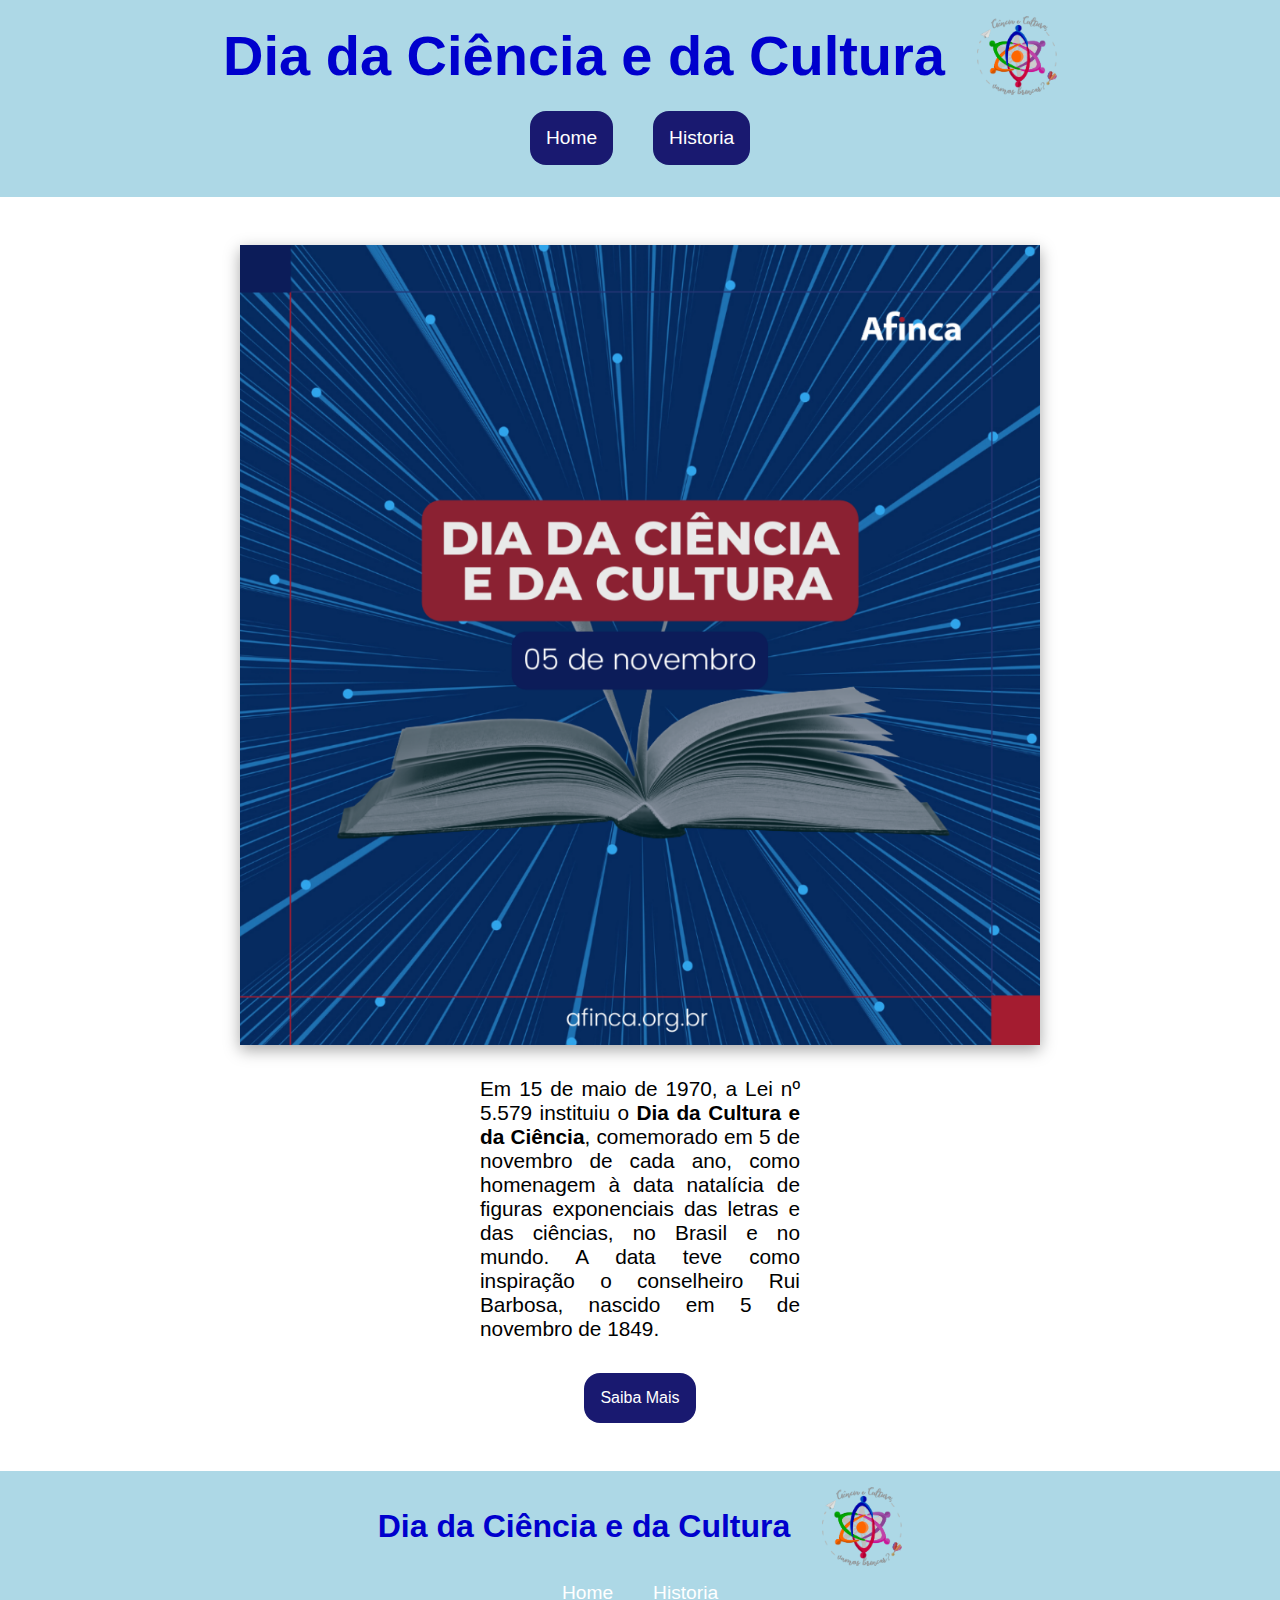
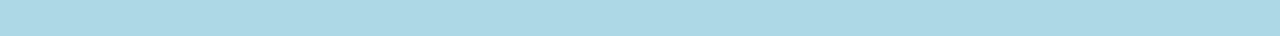
<file: index.html>
<!DOCTYPE html>
<html lang="pt-br">
<head>
    <meta charset="UTF-8">
    <meta name="viewport" content="width=device-width, initial-scale=1.0">
    <title>Day of CC</title>
    <link rel="stylesheet" href="efeitos.css">
    <link rel="shortcut icon" href="assets/logo.png" type="image/x-icon">
</head>
<body>

    <section class="topo">
        <header>
        <div class="logo">
            <h1>Dia da Ciência e da Cultura</h1>
            <img src="assets/logo.png" alt="">
        </div>
        <nav>
            <a href="index.html">Home</a>
            <a href="page2.html">Historia</a>
        </nav>
        </header>
    </section>

    <section class="conteudo">
        <div class="content">
        <img src="assets/banner.png" alt="Imagem sobre mostrando dia da ciencia e da cultura">

        <p>Em 15 de maio de 1970, a Lei nº 5.579 instituiu o <b>Dia da Cultura e da Ciência</b>, comemorado em 5 de novembro de cada ano, como homenagem à data natalícia de figuras exponenciais das letras e das ciências, no Brasil e no mundo. A data teve como inspiração o conselheiro Rui Barbosa, nascido em 5 de novembro de 1849.</p>

        <a href="page2.html">Saiba Mais</a>
        </div>
    </section> 

    <footer>
        <section class="topo-1">
            <div class="logo-1">
                <h1>Dia da Ciência e da Cultura</h1>
                <img src="assets/logo.png" alt="">
            </div>
            <nav>
                <a href="index.html">Home</a>
                <a href="page2.html">Historia</a>
            </nav>
        </section>
    </footer>

</body>
</html>
</file>
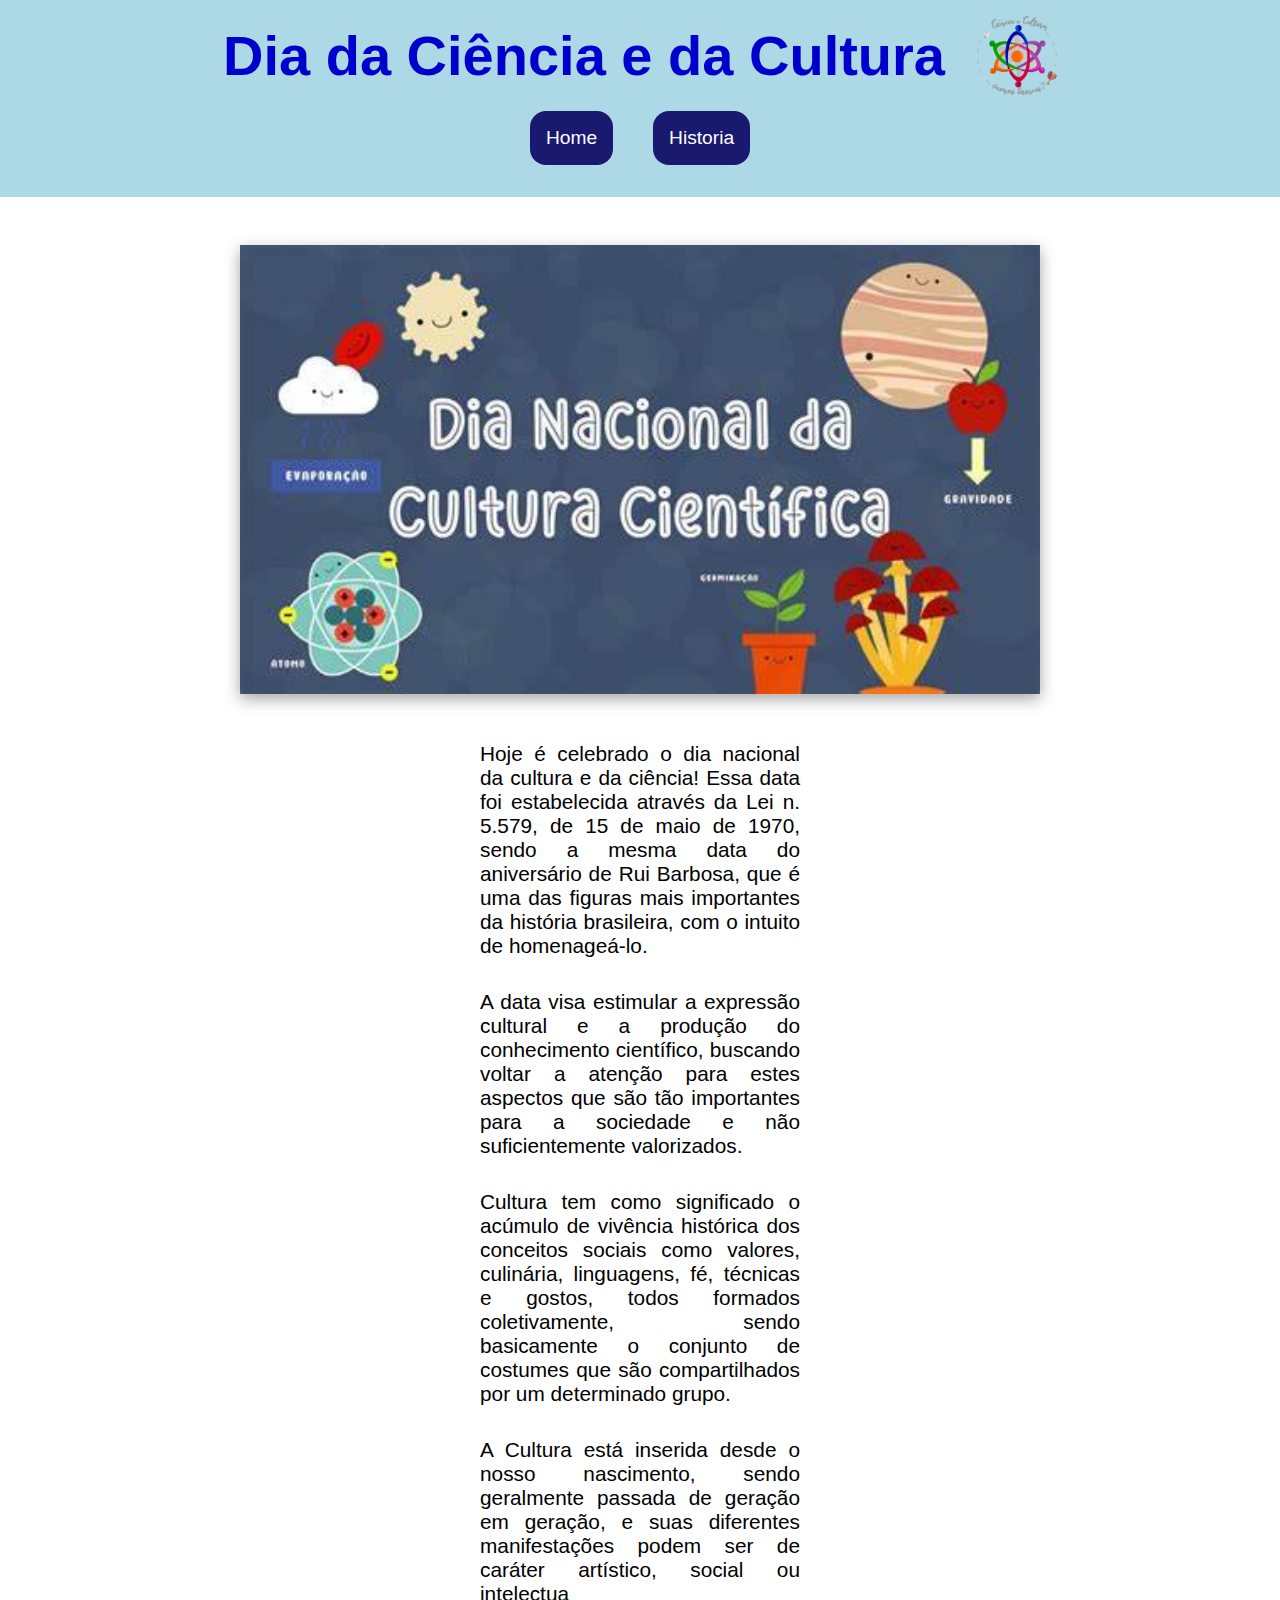
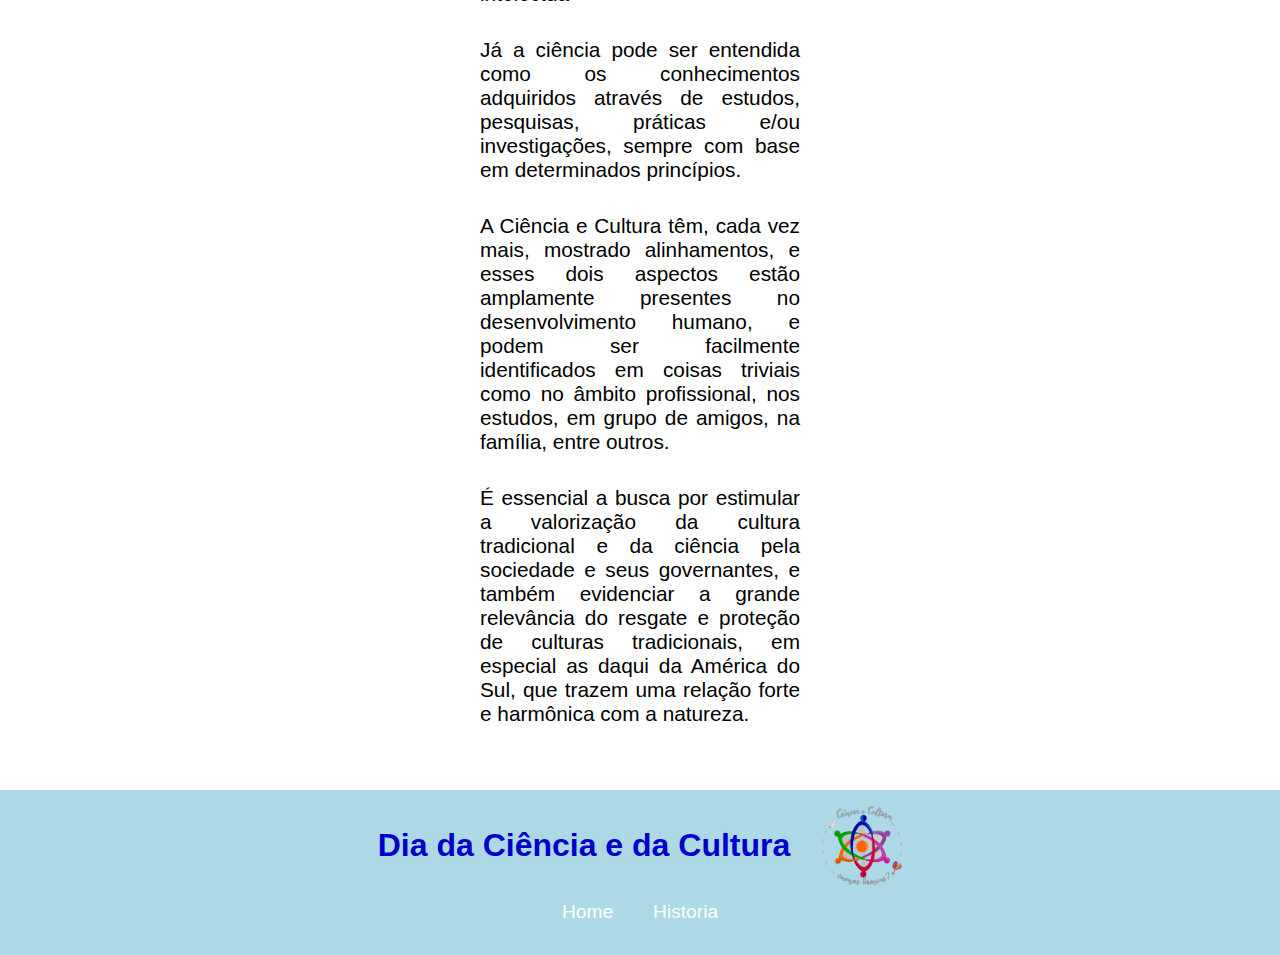
<file: page2.html>
<!DOCTYPE html>
<html lang="pt-br">
<head>
    <meta charset="UTF-8">
    <meta name="viewport" content="width=device-width, initial-scale=1.0">
    <title>Historia</title>
    <link rel="stylesheet" href="efeitos.css">
</head>
<body>
    <section class="topo">
        <header>
        <div class="logo">
            <h1>Dia da Ciência e da Cultura</h1>
            <img src="assets/logo.png" alt="">
        </div>
        <nav>
            <a href="index.html">Home</a>
            <a href="page2.html">Historia</a>
        </nav>
        </header>
    </section>

    <section class="conteudo">
        <div class="content-2">
        <img src="assets/banner2.png" alt="Imagem sobre mostrando dia da ciencia e da cultura">

        
        <DIV class="paragrafos">
        <p>Hoje é celebrado o dia nacional da cultura e da ciência! Essa data foi estabelecida através da Lei n. 5.579, de 15 de maio de 1970, sendo a mesma data do aniversário de Rui Barbosa, que é uma das figuras mais importantes da história brasileira, com o intuito de  homenageá-lo. 


        <P>A data visa estimular a expressão cultural e a produção do conhecimento científico, buscando voltar a atenção para estes aspectos que são tão importantes para a sociedade e não suficientemente valorizados.</P>
            
            
        <p>Cultura tem como significado o acúmulo de vivência histórica dos conceitos sociais como valores, culinária, linguagens, fé, técnicas e gostos, todos formados coletivamente, sendo basicamente o conjunto de costumes que são compartilhados por um determinado grupo.</p>
            
            
        <p>A Cultura está inserida desde o nosso nascimento, sendo geralmente passada de geração em geração, e suas diferentes manifestações podem ser de caráter artístico, social ou intelectua</p>
            
            
        <p>Já a ciência pode ser entendida como os conhecimentos adquiridos através de estudos, pesquisas, práticas e/ou investigações, sempre com base em determinados princípios.</p>
            
            
        <p>A Ciência e Cultura têm, cada vez mais, mostrado alinhamentos, e esses dois aspectos estão amplamente presentes no desenvolvimento humano, e podem ser facilmente identificados em coisas triviais como no âmbito profissional, nos estudos, em grupo de amigos, na família, entre outros. </p>
            
            
        <p>É essencial a busca por estimular a valorização da cultura tradicional e da ciência pela sociedade e seus governantes, e também evidenciar a grande relevância do resgate e proteção de culturas tradicionais, em especial as daqui da América do Sul, que trazem uma relação forte e harmônica com a natureza.</p>
            
            
        </div>
        </div>
    </section> 

    <footer>
        <section class="topo-1">
            <div class="logo-1">
                <h1>Dia da Ciência e da Cultura</h1>
                <img src="assets/logo.png" alt="">
            </div>
            <nav>
                <a href="index.html">Home</a>
                <a href="page2.html">Historia</a>
            </nav>
        </section>
    </footer>

</body>
</html>
</file>
<file: efeitos.css>
*{
    box-sizing: border-box;
    margin: 0;
    padding: 0;
    
}

body{
    font-family: 'Franklin Gothic Medium', 'Arial Narrow', Arial, sans-serif;
}

.topo{
     display: flex;
     flex-direction: column;
     justify-content: center;
     align-items: center;
     background-color: lightblue;
}

.logo{
   display: flex;
   align-items: center;
   justify-content: center;
   padding: 1rem;
   padding-bottom: 1rem;
   gap: 2rem;
}

.logo img{
    width: 5rem;
}

.logo h1{
    font-size: 3.5rem;
    color: mediumblue;
}

.topo nav{
    display: flex;
    align-items: center;
    justify-content: center;
    gap: 2.5rem;
    padding-bottom: 2rem;
}

.topo nav a{
    padding: 1rem;
    border-radius: 1rem;
    background-color: midnightblue;
    text-decoration: none;
    font-size: 1.2rem;
    color: white;
}

.topo nav a:hover{
    background-color: mediumblue;
    padding:1.3rem;
    transition: all 0.4s;
}

.content{
    padding-top: 3rem;
    display: flex;
    flex-direction: column;
    justify-content: center;
    align-items: center;
    gap: 2rem;
}

.content img{
    width: 50rem;
    box-shadow: rgba(0, 0, 0, 0.35) 0px 5px 15px;
}

.content p{
    padding-left: 30rem;
    padding-right: 30rem;
    font-size: 1.3rem;
    text-align: justify;
}

.content a{
    margin-bottom: 3rem;
    border-radius: 1rem;
    text-decoration: none;
    color: white;
    padding: 1rem;
    background-color: midnightblue;

}

.content a:hover{
    padding: 1.2rem;
    color: black;
    background-color: lightblue;
    transition: all 0.3s;
}

.topo-1 nav{
    display: flex;
    align-items: center;
    justify-content: center;
    gap: 2.5rem;
    padding-bottom: 2rem;
}

.topo-1 nav a{
    border-radius: 1rem;
    text-decoration: none;
    font-size: 1.2rem;
    color: white;
}

.topo-1 nav a:hover{
    color: blue;
    padding:1.3rem;
    transition: all 0.4s;
}

.logo-1{
    display: flex;
    align-items: center;
    justify-content: center;
    padding: 1rem;
    padding-bottom: 1rem;
    gap: 2rem;
 }
 
 .logo-1 img{
     width: 5rem;
 }
 
 .logo-1 h1{
    text-align: center;
     font-size: 2rem;
     color: mediumblue;
 }

 .topo-1{
    display: flex;
    flex-direction: column;
    justify-content: center;
    align-items: center;
    background-color: lightblue;
}

.paragrafos{
    display: flex;
    flex-direction: column;
    padding-left: 20rem;
    padding-right: 20rem;
    padding-top: 1rem;
    gap: 2rem;
    text-align: justify;
    padding-bottom: 4rem;
}

.content-2{
    padding-top: 3rem;
    display: flex;
    flex-direction: column;
    justify-content: center;
    align-items: center;
    gap: 2rem;
}

.content-2 img{
    width: 50rem;
    box-shadow: rgba(0, 0, 0, 0.35) 0px 5px 15px;
}

.content-2 p{
    padding-left: 10rem;
    padding-right: 10rem;
    font-size: 1.3rem;
    text-align: justify;
}
</file>
